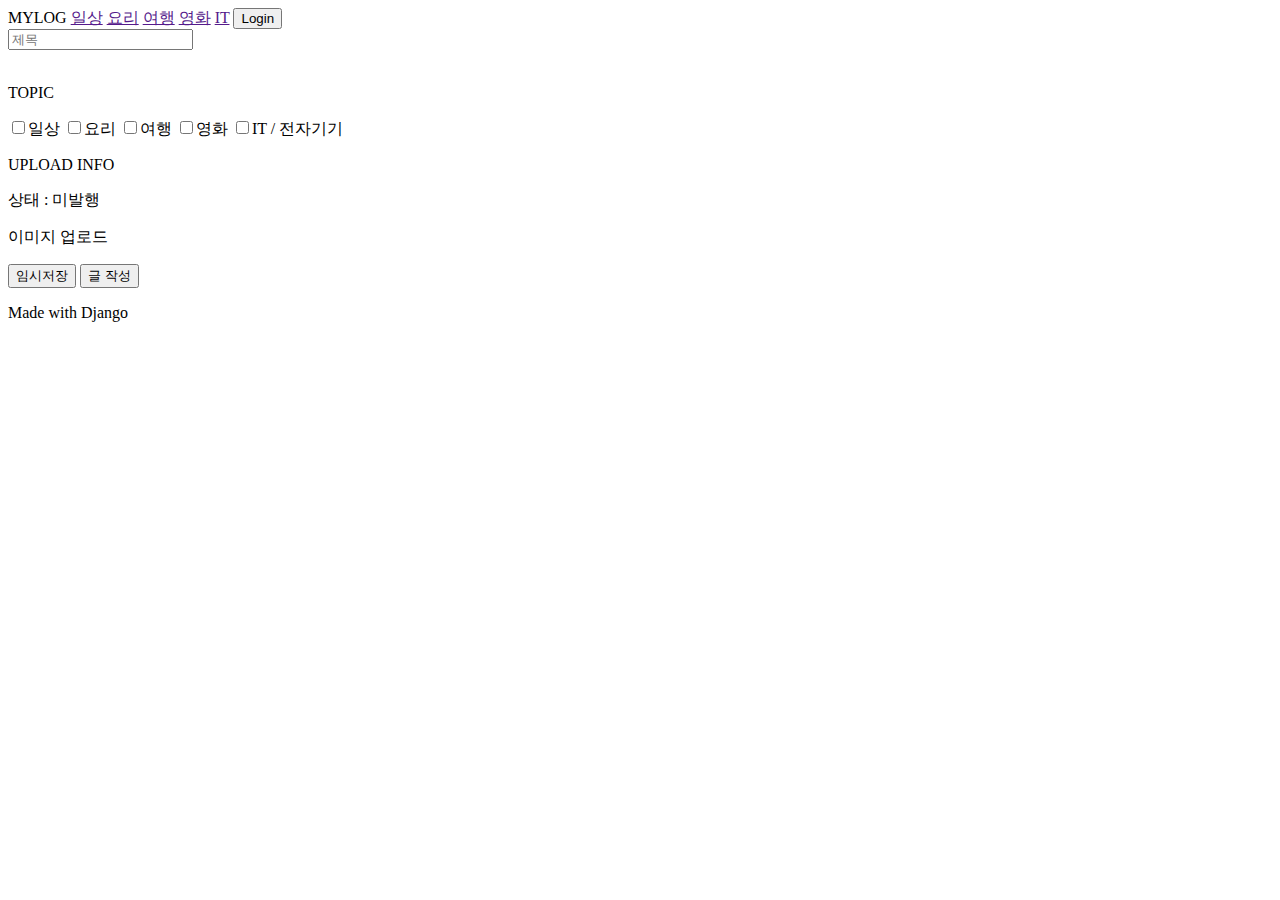
<file: blogproject/templates/site.html>
<!DOCTYPE html>
<html lang="en">
<head>
    <meta charset="UTF-8">
    <meta name="viewport" content="width=device-width, initial-scale=1.0">
    <title>Document</title>
</head>
<body>
    <header>
        <div class="NavBar">
            <div class="NavContainer">
                <a class="Logo">MYLOG</a>
                <a href="">일상</a>
                <a href="">요리</a>
                <a href="">여행</a>
                <a href="">영화</a>
                <a href="">IT</a>
                <button class='PrimaryButton'>Login</button>
            </div>
        </div>
    </header>
    <main>
        <!-- 제목 부분 -->
        <div>
            <input type="text" placeholder="제목"></input>
        </div>
        <!-- 메인 글 -->
        <div>

        </div>
        <!-- 사이드 -->
        <div class="sidebox_1">
            <img>
        </div>
        <div class="sidebox_2">
            <p>TOPIC</p>
            <label><input type="checkbox">일상</label>
            <label><input type="checkbox">요리</label>
            <label><input type="checkbox">여행</label>
            <label><input type="checkbox">영화</label>
            <label><input type="checkbox">IT / 전자기기</label>
        </div>
        <div class="sidebox_3">
            <p>UPLOAD INFO</p>
            <p>상태 : 미발행</p>
            <p>이미지 업로드</p>
            <button>임시저장</button>
            <button>글 작성</button>
        </div>
    </main>
    <footer>
        <p>Made with Django</p>
    </footer>
</body>

</html>
</file>
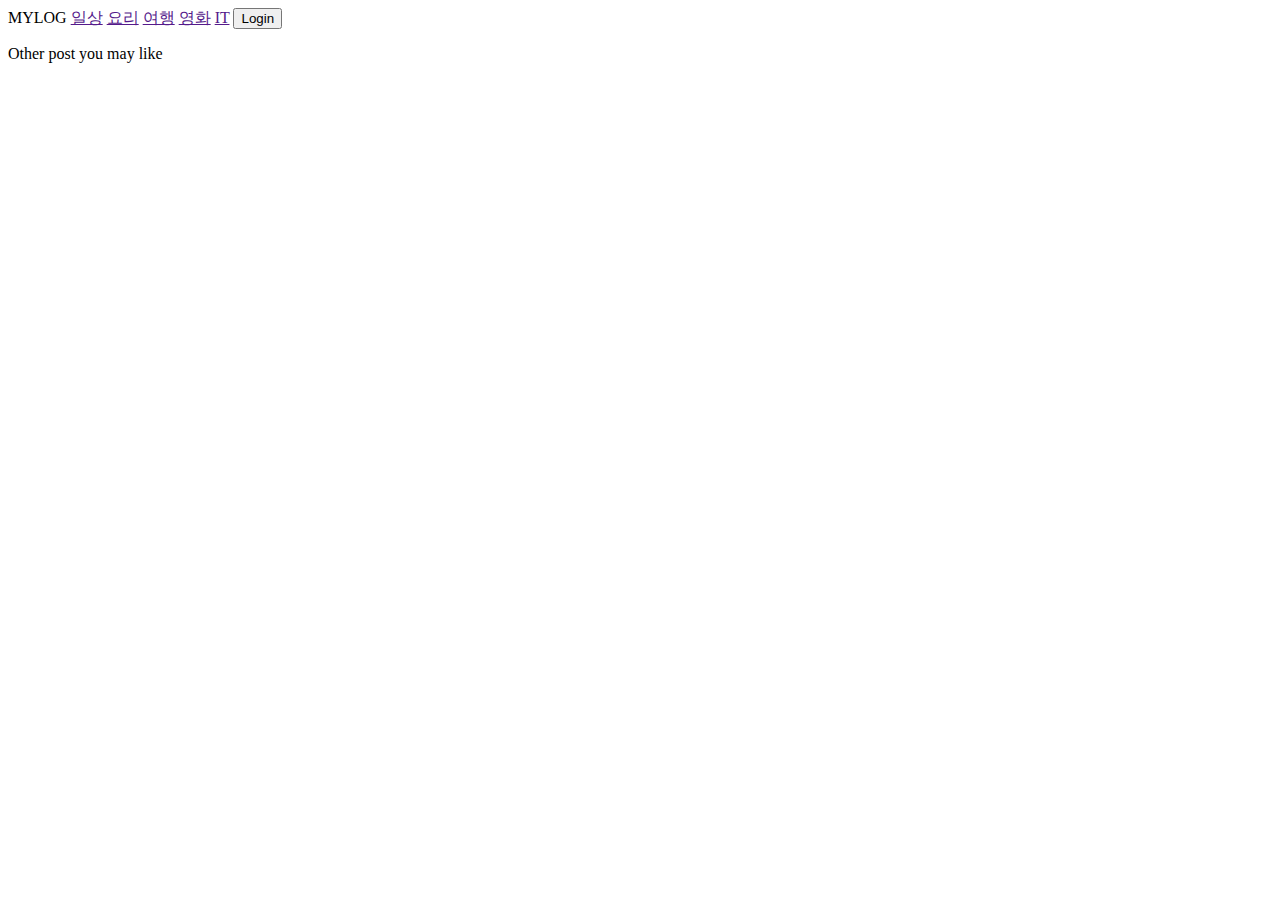
<file: blogproject/templates/site_2.html>
<!DOCTYPE html>
<html lang="en">
<head>
    <meta charset="UTF-8">
    <meta name="viewport" content="width=device-width, initial-scale=1.0">
    <title>Document</title>
</head>
<body>
    <header>
        <div class="NavBar">
            <div class="NavContainer">
                <a class="Logo">MYLOG</a>
                <a href="">일상</a>
                <a href="">요리</a>
                <a href="">여행</a>
                <a href="">영화</a>
                <a href="">IT</a>
                <button class='PrimaryButton'>Login</button>
            </div>
        </div>
    </header>  
    <main>
        <article>
            <!--글 작성한것이 이곳에-->
        </article>
        <section class="side_post">
            <p>Other post you may like</p>
            <div class="side_post_1"></div>
            <div class="side_post_2"></div>
        </section>
    </main>
</body>
</html>
</file>
